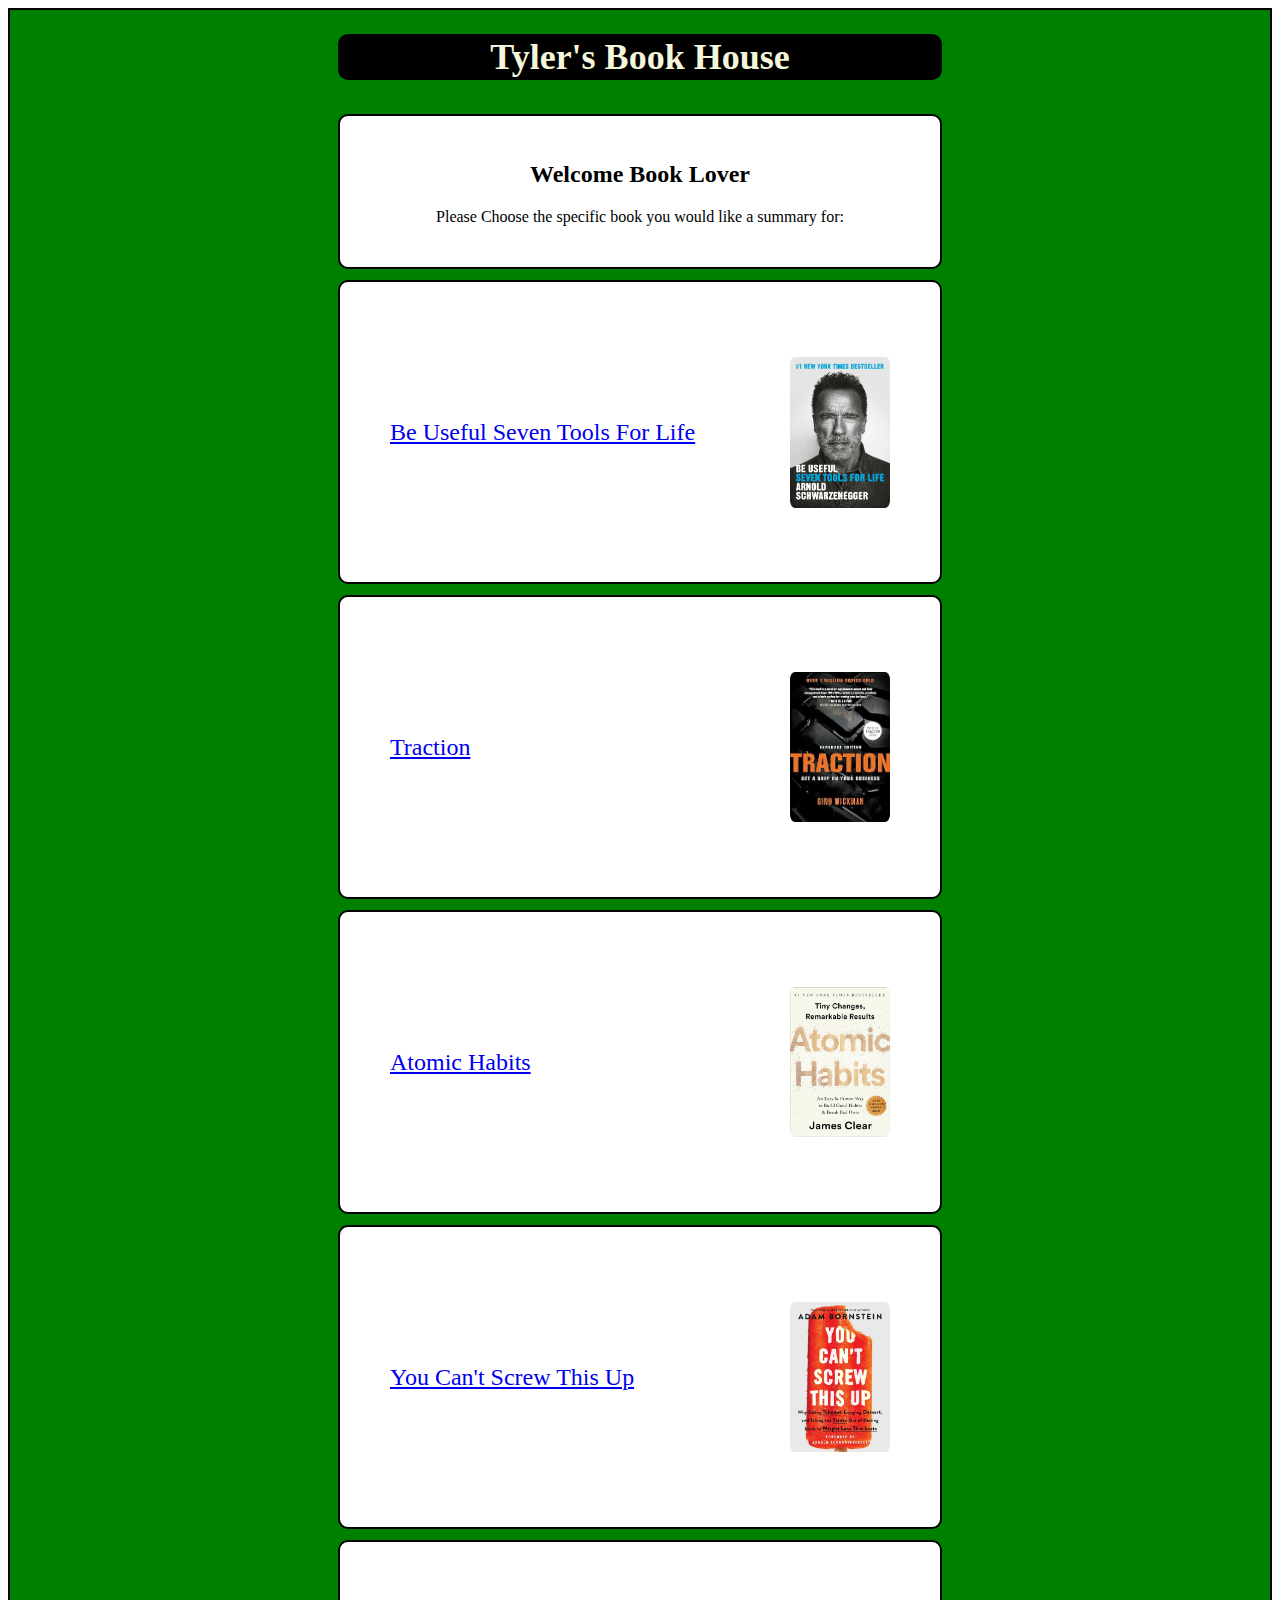
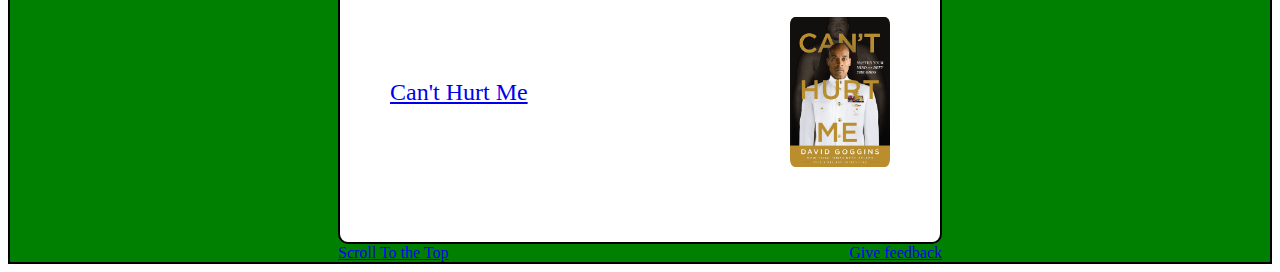
<file: index.html>
<!DOCTYPE html>
<html lang="en">
<head>
    <meta charset="UTF-8">
    <meta name="viewport" content="width=device-width, initial-scale=1.0">
    <title>Tyler's Book House</title>
    <link rel="stylesheet" href="style.css">
</head>
<body>
    <div class="grid">
            <h1>Tyler's Book House</h1>
        <div class="intro">
            <h2>Welcome Book Lover</h2>
            <p>Please Choose the specific book you would like a summary for:</p>
        </div>
        <div class="book">
            <a href="https://fourminutebooks.com/be-useful-summary/">Be Useful Seven Tools For Life</a>
            <img src="assets/BeUseful.jpg" alt="Be Useful By Arnold Schwarzeneger">
        </div>
        <div class="book">
            <a href="https://readingraphics.com/book-summary-traction-get-a-grip-on-your-business/">Traction</a>
            <img src="assets/Traction.jpg" alt="Traction by Gino Wickman">
        </div>
        <div class="book">
            <a href="https://jamesclear.com/atomic-habits-summary">Atomic Habits</a>
            <img src="assets/atomic.jpg" alt="Atomic Habits by James Clear">
        </div>
        <div class="book">
            <a href="https://www.overdrive.com/media/9880616/summary-of-you-cant-screw-this-up-why-eating-takeout-enj">You Can't Screw This Up</a>
            <img src="assets/cant_screw_up.jpg" alt="You Can't Screw This up by Adam Bornstein">
        </div>
        <div class="book">
            <a href="https://quickread.com/book-summary/can%E2%80%99t-hurt-me-429">Can't Hurt Me</a>
            <img src="assets/cant_hurt_me.jpg" alt="Can't Hurt Me by David Goggins">
        </div>
        <footer>
            <a href="index.html">Scroll To the Top</a>
            <a href="feedback.html">Give feedback</a>
        </footer>
    </div>

</body>
</html>
</file>
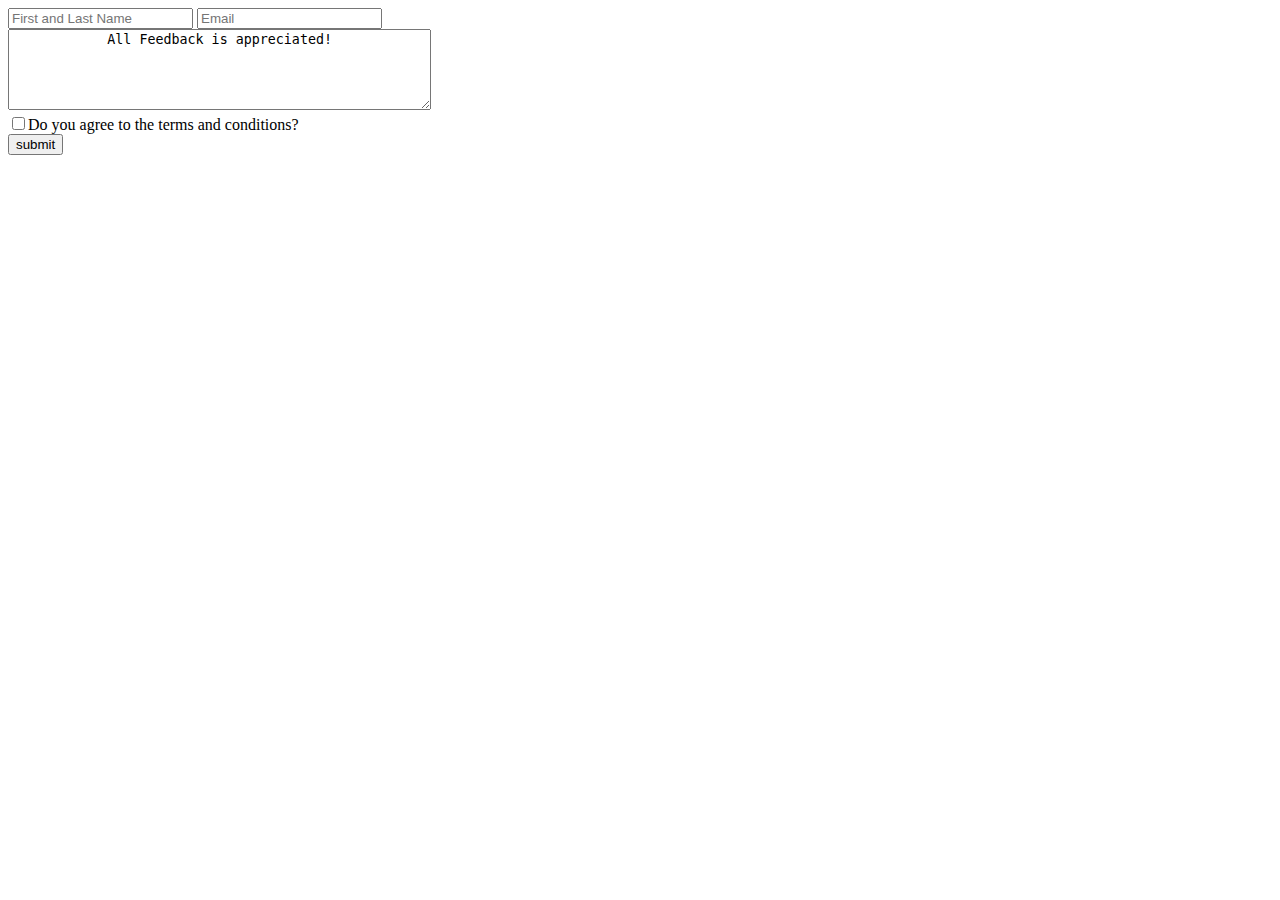
<file: feedback.html>
<!DOCTYPE html>
<html lang="en">
<head>
    <meta charset="UTF-8">
    <meta name="viewport" content="width=device-width, initial-scale=1.0">
    <title>Feedback Form</title>
    <link rel="stylesheet" href="style.css">
</head>
<body>
    <form action="success.html">
        <input type="text" placeholder="First and Last Name">
        <input type="email" placeholder="Email"><br>
        <textarea id="feedback" name="feedback" rows="5" cols="50">
            All Feedback is appreciated!
        </textarea><br>
        <input type="checkbox">Do you agree to the terms and conditions?<br>
        <input type="submit" value="submit">
    </form>
</body>
</html>
</file>
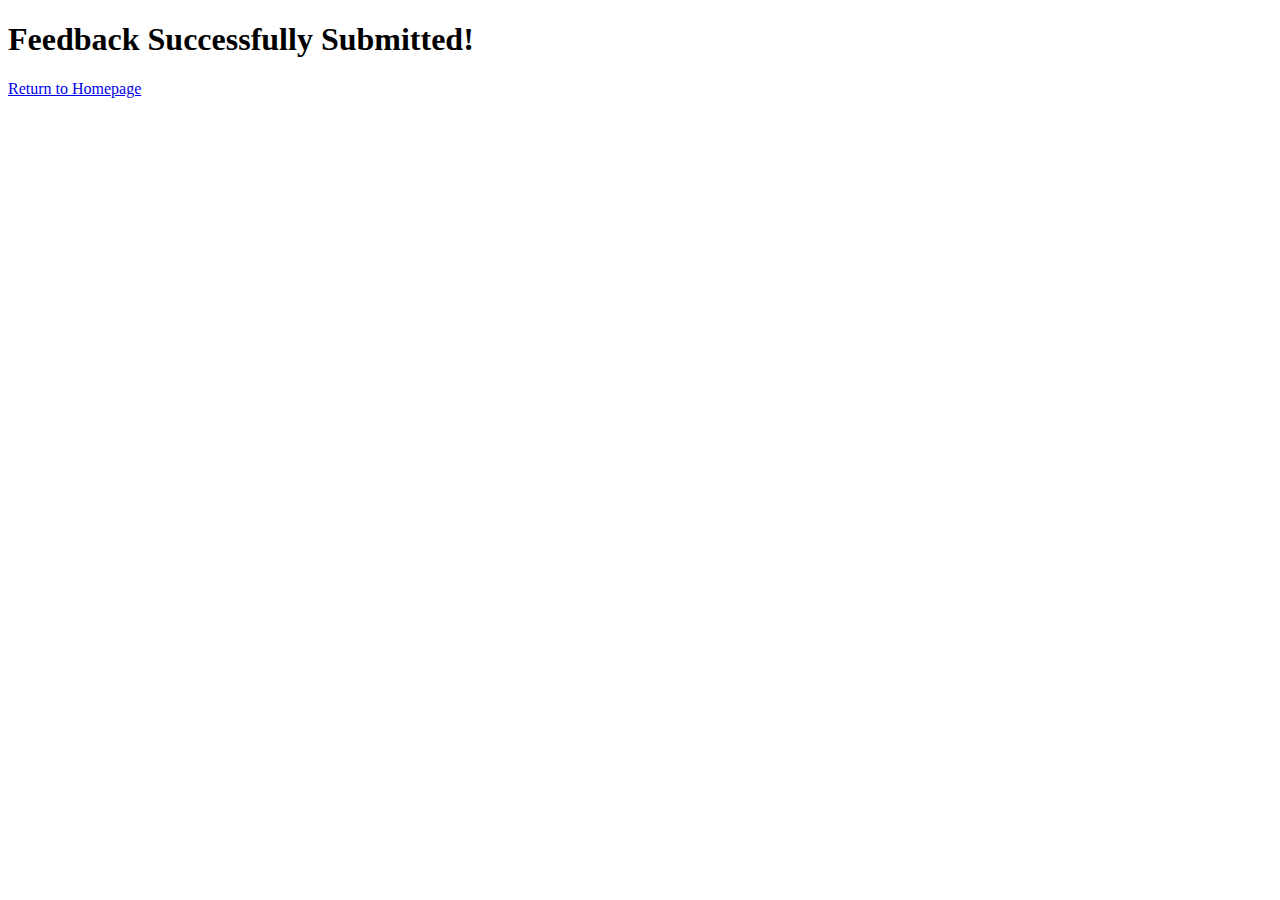
<file: success.html>
<!DOCTYPE html>
<html lang="en">
<head>
    <meta charset="UTF-8">
    <meta name="viewport" content="width=device-width, initial-scale=1.0">
    <title>Success</title>
</head>
<body>
    <h1>Feedback Successfully Submitted!</h1>
    <a href="index.html">Return to Homepage</a>
</body>
</html>
</file>
<file: style.css>
.grid {
  display: grid;
  background-color: green;
  justify-content: center;
  align-items: center;
  border: 2px solid black;
  height: auto;
  position: relative;
}

h1 {
  text-align: center;
  color: beige;
  border: 2px solid black;
  font-size: 36px;
  border-radius: 10px;
  background-color: black;
}

.intro {
  border-radius: 10px;
  border: 2px solid black;
  width: 550px;
  padding: 25px;
  margin-top: 10px;
  background-color: white;
}
.intro p, .intro h2 {
  text-align: center;
  vertical-align: 10px;
}

.book {
  border: 2px solid black;
  border-radius: 10px;
  display: flex;
  width: 500px;
  height: 200px;
  padding: 50px;
  margin-top: 11px;
  align-items: center;
  justify-content: space-between;
  font-size: 24px;
  background-color: white;
}
.book img {
  max-width: 100px;
  border-radius: 5%;
}

footer {
  display: flex;
  justify-content: space-between;
}/*# sourceMappingURL=style.css.map */
</file>
